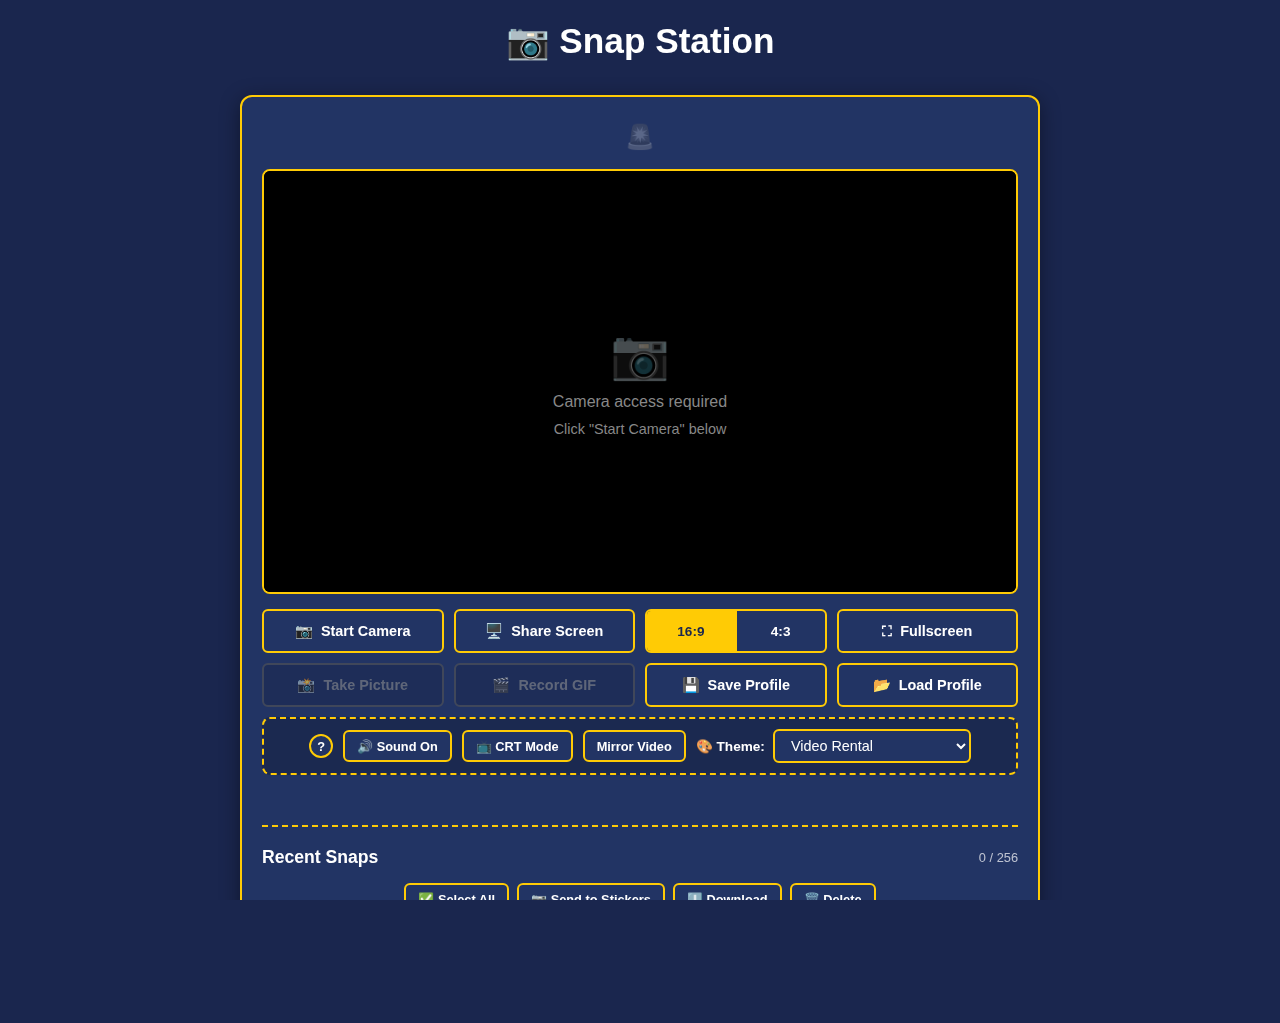
<file: snap-station.html>
<!DOCTYPE html>
<html lang="en">
<head>
    <meta charset="UTF-8">
    <meta name="viewport" content="width=device-width, initial-scale=1.0, user-scalable=no, viewport-fit=cover">
    <meta name="apple-mobile-web-app-capable" content="yes">
    <meta http-equiv="Permissions-Policy" content="gamepad=(self); camera=(self); microphone=()">
    <title>Snap Station</title>
    <!-- Removed Google Fonts for Utilitarian System Look -->
    <link rel="stylesheet" href="snap-station.css">
</head>
<body data-theme="video-rental">
    <div class="emoji-wallpaper" id="emojiWallpaper"></div>
    
    <!-- Main Snap Station View -->
    <div class="container" id="mainApp">
        <header>
            <h1>📷 Snap Station</h1>
        </header>

        <div class="monitor-frame">
            <div class="siren-container" id="sirenContainer" title="Click to toggle flashing" aria-label="Toggle siren" role="button" tabindex="0">
                <span class="siren" id="siren">🚨</span>
            </div>
            
            <div class="video-container" id="videoContainer" title="Scroll to zoom, drag to pan, double click to reset">
                <video id="webcam" autoplay playsinline webkit-playsinline muted></video>
                <div class="crt-overlay" id="crtOverlay"></div>
                <div class="flash-overlay" id="flashOverlay"></div>
                <div class="video-overlay">
                    <div class="recording-indicator" id="recordingIndicator">
                        <span class="dot"></span> <span>REC</span>
                    </div>
                    <div class="timer-display" id="timerDisplay">5</div>
                </div>
                <div class="no-camera" id="noCamera">
                    <div class="no-camera-icon">📷</div>
                    <p id="noCameraMessage">Camera access required</p>
                    <p style="font-size: 0.9rem; margin-top: 10px;">Click "Start Camera" below</p>
                </div>
            </div>

            <div class="controls">
                <button class="btn" id="startCameraBtn"><span class="btn-icon">📷</span>Start Camera</button>
                <button class="btn" id="shareScreenBtn"><span class="btn-icon">🖥️</span>Share Screen</button>
                <div class="ratio-toggle" id="ratioToggle">
                    <button class="ratio-option active" data-ratio="16:9">16:9</button>
                    <button class="ratio-option" data-ratio="4:3">4:3</button>
                </div>
                <button class="btn" id="fullscreenBtn" title="Toggle fullscreen"><span class="btn-icon" id="fullscreenIcon">⛶</span>Fullscreen</button>
                <button class="btn btn-primary" id="screenshotBtn" disabled><span class="btn-icon">📸</span>Take Picture</button>
                <button class="btn btn-primary" id="gifBtn" disabled><span class="btn-icon">🎬</span>Record GIF</button>
                <button class="btn" id="saveProfileBtn" title="Save current settings and snaps"><span class="btn-icon">💾</span> Save Profile</button>
                <button class="btn" id="loadProfileBtn" title="Load a saved profile"><span class="btn-icon">📂</span> Load Profile</button>
                <input type="file" id="profileInput" style="display: none;" accept=".json">
            </div>
            
            <div class="fx-controls">
                <div class="tooltip-container">
                    <div class="help-btn" id="helpBtn" tabindex="0" role="button" aria-label="Open station guide">?</div>
                    <div class="tooltip-content" id="helpTooltip">
                        <div class="tooltip-header">STATION GUIDE</div>
                        <ul class="tooltip-list">
                            <li><span class="tooltip-icon">🖱️</span><span><b>Zoom/Pan:</b> Scroll to zoom, Drag to move.</span></li>
                            <li><span class="tooltip-icon">📸</span><span><b>Snap:</b> Click to Select. Use toolbar to act.</span></li>
                            <li><span class="tooltip-icon">🎬</span><span><b>GIF:</b> Records 5s loop.</span></li>
                            <li><span class="tooltip-icon">🎮</span><span><b>Gamepad:</b> L1+L2+R1+R2 to Toggle Mode.</span></li>
                        </ul>
                    </div>
                </div>

                <button class="btn btn-sm btn-toggle" id="muteToggle">🔊 Sound On</button>
                <button class="btn btn-sm btn-toggle" id="crtToggle">📺 CRT Mode</button>
                <button class="btn btn-sm btn-toggle" id="mirrorToggle">Mirror Video</button>
                
                <div style="display: flex; align-items: center;">
                    <label for="themeSelect" class="controls-label">🎨 Theme:</label>
                    <select id="themeSelect" class="controls-select">
                        <optgroup label="Color Themes" id="colorThemesGroup">
                            <option value="video-rental" selected>Video Rental</option>
                            <option value="dark">Dark</option>
                            <option value="light">Light</option>
                            <option value="retro">Retro</option>
                        </optgroup>
                        <optgroup label="Wallpaper Themes">
                            <option value="hearts">Hearts & Bubbles 💖</option>
                            <option value="vines">Vines & Flowers 🌿</option>
                        </optgroup>
                    </select>
                </div>
            </div>

            <div class="status-bar" id="statusBar"></div>

            <div class="gallery-container">
                <div class="gallery-header">
                    <h3 class="gallery-title">Recent Snaps</h3>
                    <span class="gallery-counter" id="galleryCounter">0 / 256</span>
                </div>
                <div class="gallery-actions">
                    <button class="btn btn-sm" id="selectAllBtn">✅ Select All</button>
                    <button class="btn btn-sm" id="sendToStickerBtn">📷 Send to Stickers</button>
                    <button class="btn btn-sm" id="downloadBtn">⬇️ Download</button>
                    <button class="btn btn-sm" id="deleteBtn">🗑️ Delete</button>
                </div>
                <div class="gallery" id="gallery">
                    <div class="empty-gallery" id="emptyGallery">No snaps yet! Take a picture or video.</div>
                </div>
            </div>
        </div>

        <div class="gamepad-indicator" id="gamepadIndicator">
            <span class="mode-icon" id="gamepadModeIcon">🎮</span>
            <span id="gamepadModeText">Menu Mode</span>
        </div>

        <div class="undo-toast" id="undoToast">
            <span id="toastMessage">Action Completed</span>
        </div>
    </div>

    <canvas id="captureCanvas"></canvas>
    <script src="lib/gif.js"></script>
    <script src="snap-station.js" defer></script>
</body>
</html>
</file>
<file: snap-station.css>
:root {
    /* Renamed variables to match Viewer logic but styled for Printer/Utility */
    --bg: #1a264e;
    --panel: #223464;
    --text: #ffffff;
    --border: #ffcb05; /* YELLOW BORDER */
    --accent: #ffcb05;
    --btn-hover: #ffcb05;
    --btn-bg: #223464;
    --shadow: 0 4px 20px rgba(0,0,0,0.4);
}

/* Unified Theme Colors applied to Utility Structure */
[data-theme="video-rental"] { 
    --bg: #1a264e; 
    --panel: #223464; 
    --text: #ffffff; 
    --border: #ffcb05; 
    --accent: #ffcb05; 
    --btn-hover: #ffcb05; 
    --btn-bg: #223464; 
}

[data-theme="dark"] { --bg: #1a1e23; --panel: #2d333b; --text: #e6e6e6; --border: #444c56; --accent: #58a6ff; --btn-hover: #1f6feb; --btn-bg: #21262d; }
[data-theme="light"] { --bg: #f0f2f5; --panel: #ffffff; --text: #333333; --border: #d0d7de; --accent: #0969da; --btn-hover: #0969da; --btn-bg: #f6f8fa; }
[data-theme="retro"] { --bg: #01009a; --panel: #f5b201; --text: #000000; --border: #e10916; --accent: #329900; --btn-hover: #e10916; --btn-bg: #ffffff; }
[data-theme="hearts"] { --bg: #FFB6C1; --panel: rgba(255, 255, 255, 0.95); --text: #8b1a4a; --border: #ff69b4; --accent: #ff1493; --btn-hover: #ff69b4; --btn-bg: #ffffff; }
[data-theme="vines"] { --bg: #C1FFB6; --panel: rgba(255, 255, 255, 0.95); --text: #1a3d18; --border: #4caf50; --accent: #388e3c; --btn-hover: #4caf50; --btn-bg: #ffffff; }
[data-theme="1-up"] { --bg: #5c94fc; --panel: #c84c0c; --text: #ffffff; --border: #000000; --accent: #fca044; --btn-hover: #e45c10; --btn-bg: #c84c0c; }

* { margin: 0; padding: 0; box-sizing: border-box; }
html, body { height: 100%; overflow-x: hidden; }

body {
    /* System Fonts for Utilitarian Look */
    font-family: -apple-system, BlinkMacSystemFont, "Segoe UI", Roboto, Helvetica, Arial, sans-serif;
    background-color: var(--bg);
    color: var(--text);
    min-height: 100vh;
    display: flex;
    flex-direction: column;
    align-items: center;
    justify-content: flex-start;
    padding: 20px;
    transition: background-color 0.3s ease;
    position: relative;
}

/* --- Global Typography --- */
h1, h2, h3, .brand-text {
    font-family: inherit; /* Inherit system font */
    text-transform: none; /* Removed heavy uppercase */
    letter-spacing: normal;
    font-weight: 800;
    color: var(--text);
}

button, select, input, .btn {
    font-family: inherit;
}

/* --- Animation --- */
.emoji-wallpaper {
    position: fixed; top: 0; left: 0; width: 100%; height: 100%;
    pointer-events: none; z-index: 0; overflow: hidden; opacity: 0;
    transition: opacity 0.5s ease;
}
.emoji-wallpaper.active { opacity: 1; }
.emoji-wallpaper span {
    position: absolute; font-size: 24px; opacity: 0.6;
    animation: float 8s ease-in-out infinite;
}
@keyframes float {
    0%, 100% { transform: translateY(0) rotate(0deg); }
    50% { transform: translateY(-15px) rotate(10deg); }
}

.container {
    position: relative; z-index: 1; width: 100%; max-width: 900px;
    display: flex; flex-direction: column; align-items: center; gap: 20px;
}

header { text-align: center; margin-bottom: 10px; }
h1 {
    font-size: clamp(1.5rem, 4vw, 2.2rem);
    margin-bottom: 0.2rem;
}

/* --- Utilitarian UI Panels (Snap Printer Style) --- */
.monitor-frame {
    background: var(--panel); 
    border: 2px solid var(--border); /* Thick Yellow Border */
    border-radius: 12px;
    padding: 20px;
    box-shadow: var(--shadow);
    width: 100%; max-width: 800px; transition: all 0.3s ease;
}

.siren-container {
    display: flex; justify-content: center; align-items: center; margin-bottom: 12px;
    height: 40px; cursor: pointer; user-select: none;
}
.siren { font-size: 1.5rem; opacity: 0.3; transition: opacity 0.1s ease; filter: grayscale(100%); }
.siren.active { opacity: 1; filter: grayscale(0%); }
/* Animation duration 1s */
.siren.flashing { animation: sirenFlash 1s infinite; }
@keyframes sirenFlash {
    0%, 49.9% { opacity: 1; filter: grayscale(0%); }
    50%, 100% { opacity: 0.3; filter: grayscale(100%); }
}

.video-container {
    position: relative; width: 100%; background: #000; border-radius: 8px;
    overflow: hidden; aspect-ratio: 16 / 9;
    transition: aspect-ratio 0.3s ease, border-color 0.2s ease, box-shadow 0.2s ease;
    cursor: grab; touch-action: none; border: 2px solid var(--border);
}
.video-container:active { cursor: grabbing; }
.video-container.gamepad-focus-visible {
    outline: 3px solid var(--accent);
}
.video-container.ratio-4-3 { aspect-ratio: 4 / 3; }

#webcam {
    width: 100%; height: 100%; object-fit: cover;
    object-position: center center; display: none;
    transform-origin: center center;
    will-change: transform; 
}

.crt-overlay {
    position: absolute; top: 0; left: 0; width: 100%; height: 100%; z-index: 10;
    pointer-events: none;
    background: linear-gradient(rgba(18, 16, 16, 0) 50%, rgba(0, 0, 0, 0.25) 50%),
                linear-gradient(90deg, rgba(255, 0, 0, 0.06), rgba(0, 255, 0, 0.02), rgba(0, 0, 255, 0.06));
    background-size: 100% 4px, 6px 100%; opacity: 0; transition: opacity 0.3s ease;
}
.crt-overlay.active { opacity: 1; }

.flash-overlay {
    position: absolute; top: 0; left: 0; width: 100%; height: 100%; z-index: 30;
    background-color: white; opacity: 0; pointer-events: none; transition: opacity 0.1s ease-out;
}
.flash-overlay.active { opacity: 1; transition: none; }

.video-overlay {
    position: absolute; top: 0; left: 0; width: 100%; height: 100%;
    pointer-events: none; display: flex; align-items: center; justify-content: center; z-index: 20;
}

.recording-indicator {
    position: absolute; top: 15px; right: 15px; display: flex; align-items: center; gap: 8px;
    background: rgba(220, 53, 69, 0.9); color: white; padding: 6px 12px; border-radius: 4px;
    font-size: 0.8rem; font-weight: 600; opacity: 0; transition: opacity 0.3s ease;
}
.recording-indicator.active { opacity: 1; }
.recording-indicator .dot {
    width: 10px; height: 10px; background: white; border-radius: 50%; animation: blink 1s infinite;
}
@keyframes blink { 0%, 100% { opacity: 1; } 50% { opacity: 0.3; } }

.no-camera {
    position: absolute; inset: 0; display: flex; flex-direction: column;
    align-items: center; justify-content: center; color: #888; font-size: 1rem;
    text-align: center; padding: 20px; background: #000;
}
.no-camera-icon { font-size: 3rem; margin-bottom: 10px; opacity: 0.4; }

/* --- Refined Buttons --- */
.controls {
    display: grid; grid-template-columns: 1fr 1fr; gap: 10px; width: 100%;
    max-width: 900px; margin-top: 15px;
}
@media (min-width: 800px) { .controls { grid-template-columns: repeat(4, 1fr); } }

.btn {
    font-size: 0.9rem; font-weight: 600;
    padding: 10px 16px; 
    border: 2px solid var(--border);
    border-radius: 6px; 
    background: var(--panel); color: var(--text); cursor: pointer;
    transition: all 0.1s ease; display: flex; align-items: center; justify-content: center;
    gap: 8px; width: 100%; min-height: 44px;
}

.btn:hover, .btn:active { 
    background: var(--accent); 
    color: var(--bg);
    transform: translateY(-1px); 
    box-shadow: 0 4px 10px rgba(0,0,0,0.3); 
    border-color: var(--accent); 
}

.btn:focus {
    outline: none; border-color: var(--accent); box-shadow: 0 0 0 3px rgba(255, 203, 5, 0.3);
    z-index: 5;
}
.btn:active { transform: translateY(0); }
.btn:disabled { opacity: 0.6; cursor: not-allowed; transform: none; box-shadow: none; background: rgba(0,0,0,0.2); border-color: #555; color: #888; }
.btn-sm { padding: 6px 12px; font-size: 0.8rem; width: auto; min-height: 32px; }

.btn-toggle.active { background: var(--accent); color: var(--bg); border-color: var(--accent); }
.btn-primary { background: var(--panel); color: white; border-color: var(--border); }
.btn-primary:hover { background: var(--accent); color: var(--bg); }

.fx-controls {
    display: flex; flex-wrap: wrap; gap: 10px; justify-content: center;
    align-items: center; margin-top: 10px; padding: 10px;
    background: rgba(0,0,0,0.2); border-radius: 8px; width: 100%; border: 2px dashed var(--border);
}

.tooltip-container { position: relative; display: inline-block; }
.help-btn {
    background: var(--panel); color: var(--text); border: 2px solid var(--border);
    border-radius: 50%; width: 24px; height: 24px; font-weight: bold; cursor: help;
    display: flex; align-items: center; justify-content: center; transition: all 0.2s ease;
    font-size: 0.8rem;
}
.help-btn:hover, .help-btn:focus { background: var(--accent); color: var(--bg); outline: none; }

.tooltip-content {
    visibility: hidden; width: 280px; background-color: var(--panel); color: var(--text);
    text-align: left; border-radius: 6px; padding: 12px; position: absolute; z-index: 100;
    bottom: 135%; left: 50%; transform: translateX(-50%); opacity: 0;
    transition: opacity 0.2s; border: 1px solid var(--border); font-size: 0.8rem;
    box-shadow: 0 5px 20px rgba(0,0,0,0.5);
}
.tooltip-content.visible { visibility: visible; opacity: 1; }
.tooltip-content::after {
    content: ""; position: absolute; top: 100%; left: 50%; margin-left: -5px;
    border-width: 5px; border-style: solid; border-color: var(--border) transparent transparent transparent;
}

.tooltip-list { list-style: none; padding: 0; margin: 0; }
.tooltip-list li { margin-bottom: 6px; display: flex; align-items: flex-start; }
.tooltip-icon { margin-right: 8px; min-width: 20px; text-align: center; }
.tooltip-header {
    font-weight: bold; border-bottom: 1px solid var(--border); padding-bottom: 5px;
    margin-bottom: 8px; color: var(--accent);
}

.controls-label { font-weight: 600; font-size: 0.85rem; margin-right: 8px; }
.controls-select {
    font-size: 0.9rem; padding: 6px 12px;
    border: 2px solid var(--border); border-radius: 6px; background: var(--panel);
    color: var(--text); cursor: pointer;
}
.controls-select:hover { border-color: #fff; }

.ratio-toggle {
    display: flex; border: 2px solid var(--border); border-radius: 6px;
    overflow: hidden; background: var(--panel); width: 100%; min-height: 44px;
}
.ratio-option {
    font-size: 0.85rem; font-weight: 600;
    border: none; background: transparent; color: var(--text); cursor: pointer;
    flex: 1; display: flex; align-items: center; justify-content: center;
}
.ratio-option:first-child { border-right: 2px solid var(--border); }
.ratio-option:hover { background: rgba(255,255,255,0.1); }
.ratio-option.active { background: var(--accent); color: var(--bg); }

.video-container:fullscreen, .video-container:-webkit-full-screen {
    background: #000; display: flex; align-items: center; justify-content: center;
}
.video-container:fullscreen #webcam { max-width: 100%; max-height: 100%; width: auto; height: auto; object-fit: contain; }

.timer-display {
    font-family: monospace; font-size: 2rem; font-weight: bold;
    color: white; background: rgba(0, 0, 0, 0.7); padding: 10px 20px;
    border-radius: 8px; opacity: 0; transition: opacity 0.3s ease;
}
.timer-display.active { opacity: 1; }

.status-bar { margin-top: 10px; font-size: 0.8rem; opacity: 0.7; text-align: center; min-height: 20px; }

.gallery-container { width: 100%; margin-top: 20px; padding-top: 20px; border-top: 2px dashed var(--border); }
.gallery-title { font-size: 1.1rem; margin-bottom: 0; color: var(--text); }
.gallery {
    display: grid; grid-template-columns: repeat(auto-fill, minmax(100px, 1fr));
    gap: 10px; width: 100%;
}

.snap-wrapper { position: relative; cursor: pointer; transition: transform 0.2s; }
.snap-wrapper:hover { transform: scale(1.02); }
.snap-preview { width: 100%; border-radius: 6px; border: 2px solid var(--border); display: block; aspect-ratio: 16/9; object-fit: cover; }
.snap-wrapper:hover .snap-preview { border-color: #fff; }

/* Selected State Styling */
.snap-wrapper.selected .snap-preview { 
    border-color: #4ade80; /* Bright Green */
    box-shadow: 0 0 0 4px #4ade80;
}
.snap-wrapper.selected { transform: scale(0.95); }

.snap-badge {
    position: absolute; top: 4px; right: 4px; background: rgba(0, 0, 0, 0.6);
    border-radius: 50%; width: 20px; height: 20px; display: flex; align-items: center;
    justify-content: center; font-size: 12px; pointer-events: none;
    color: white; z-index: 2;
}

.empty-gallery { text-align: center; opacity: 0.5; padding: 20px; font-size: 0.9rem; grid-column: 1 / -1; }

.gamepad-indicator {
    position: fixed; bottom: 20px; right: 20px; background: rgba(0, 0, 0, 0.85);
    color: white; padding: 8px 12px; border-radius: 6px; font-size: 0.8rem;
    font-weight: 600; display: none; align-items: center; gap: 8px; z-index: 1000;
}
.gamepad-indicator.visible { display: flex; }

.undo-toast {
    position: fixed; bottom: 80px; left: 50%; transform: translateX(-50%) translateY(100px);
    background: #333; color: white; padding: 10px 16px; border-radius: 6px;
    display: flex; align-items: center; gap: 15px; z-index: 1001;
    font-size: 0.85rem; opacity: 0; box-shadow: 0 4px 12px rgba(0,0,0,0.2);
    transition: transform 0.3s ease, opacity 0.3s ease;
}
.undo-toast.visible { transform: translateX(-50%) translateY(0); opacity: 1; }
.undo-toast button {
    background: transparent; color: #58a6ff; border: none; padding: 4px 8px;
    border-radius: 4px; cursor: pointer; font-weight: 600; text-transform: uppercase; font-size: 0.75rem;
}
.undo-toast button:hover { background: rgba(255,255,255,0.1); }

.gallery-header { display: flex; justify-content: space-between; align-items: center; margin-bottom: 15px; }
.gallery-counter { font-size: 0.8rem; opacity: 0.7; }
.gallery-counter.warning { color: #ffc107; opacity: 1; }
.gallery-counter.full { color: #dc3545; opacity: 1; }

/* New Gallery Actions Toolbar */
.gallery-actions { display: flex; flex-wrap: wrap; gap: 8px; margin-bottom: 10px; justify-content: center; }

.snap-wrapper.gamepad-focus { outline: 2px solid var(--accent); outline-offset: 2px; transform: scale(1.02); z-index: 10; }
.snap-wrapper.gamepad-focus .snap-preview { border-color: var(--accent); }

#captureCanvas { display: none; }

@media (max-width: 600px) {
    body { padding: 10px; }
    .monitor-frame { padding: 15px; border-radius: 10px; }
    .controls { gap: 8px; }
    .btn { padding: 12px 14px; font-size: 0.85rem; }
}
</file>
